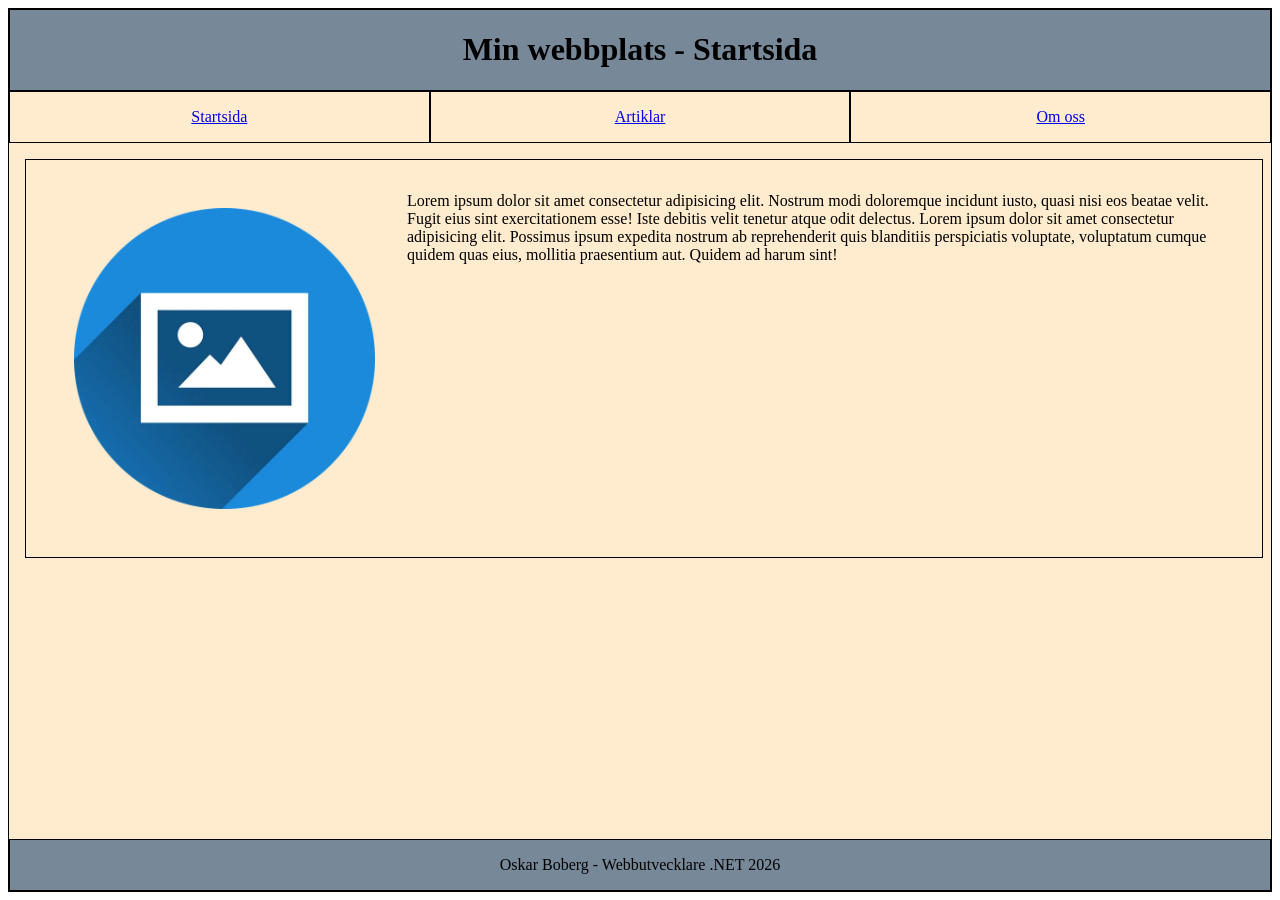
<file: index.html>
<!DOCTYPE html>
<html lang="sv">

<head>
    <meta charset="UTF-8">
    <meta name="viewport" content="width=device-width, initial-scale=1.0">
    <title>Layout</title>
    <link rel="stylesheet" href="style.css">
</head>

<body id="startsida">
    <div class="wrapper">

        <header>
            <h1>Min webbplats - Startsida</h1>
        </header>
        <nav>
            <ul>
                <li><a href="./index.html">Startsida</a></li>
                <li><a href="./artiklar.html">Artiklar</a></li>
                <li><a href="./omoss.html">Om oss</a></li>
            </ul>
        </nav>
        <main>
            
            <article>
                <img src="exempel.png" alt="exempelbild">
                <p>
                    Lorem ipsum dolor sit amet consectetur adipisicing elit. Nostrum modi doloremque incidunt iusto,
                    quasi nisi eos beatae velit. Fugit eius sint exercitationem esse! Iste debitis velit tenetur atque
                    odit delectus. Lorem ipsum dolor sit amet consectetur adipisicing elit. Possimus ipsum expedita
                    nostrum ab reprehenderit quis blanditiis perspiciatis voluptate, voluptatum cumque quidem quas eius,
                    mollitia praesentium aut. Quidem ad harum sint!
                </p>
            </article>
        </main>
        <footer>
            <p>Oskar Boberg - Webbutvecklare .NET 2026</p>
        </footer>

    </div>
</body>

</html>
</file>
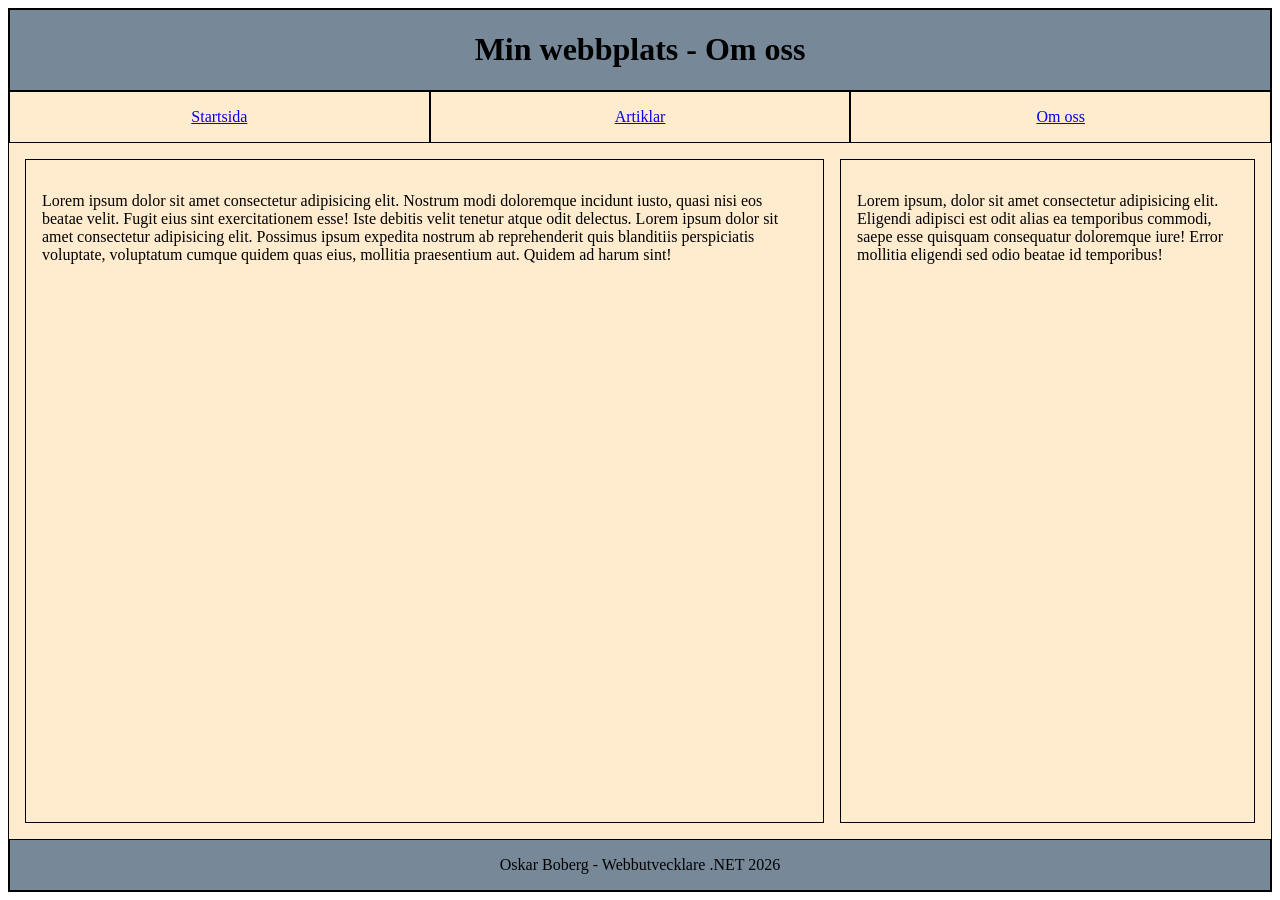
<file: omoss.html>
<!DOCTYPE html>
<html lang="sv">

<head>
    <meta charset="UTF-8">
    <meta name="viewport" content="width=device-width, initial-scale=1.0">
    <title>Layout</title>
    <link rel="stylesheet" href="style.css">
</head>

<body id="omoss">
    <div class="wrapper">

        <header>
            <h1>Min webbplats - Om oss</h1>
        </header>
        <nav>
            <ul>
                <li><a href="./index.html">Startsida</a></li>
                <li><a href="./artiklar.html">Artiklar</a></li>
                <li><a href="./omoss.html">Om oss</a></li>
            </ul>
        </nav>
        <main>
            <article>
                <p>
                    Lorem ipsum dolor sit amet consectetur adipisicing elit. Nostrum modi doloremque incidunt iusto,
                    quasi nisi eos beatae velit. Fugit eius sint exercitationem esse! Iste debitis velit tenetur atque
                    odit delectus. Lorem ipsum dolor sit amet consectetur adipisicing elit. Possimus ipsum expedita
                    nostrum ab reprehenderit quis blanditiis perspiciatis voluptate, voluptatum cumque quidem quas eius,
                    mollitia praesentium aut. Quidem ad harum sint!
                </p>
            </article>
            <aside>
                <p>
                    Lorem ipsum, dolor sit amet consectetur adipisicing elit. Eligendi adipisci est odit alias ea
                    temporibus commodi, saepe esse quisquam consequatur doloremque iure! Error mollitia eligendi sed
                    odio beatae id temporibus!
                </p>
            </aside>
        </main>
        <footer>
            <p>Oskar Boberg - Webbutvecklare .NET 2026</p>
        </footer>

    </div>
</body>

</html>
</file>
<file: style.css>
/*Mobile first layout*/
.wrapper{
    display: grid;
    /*content området ligger som 1fr för att det ska fyllas ut ordentligt*/
    grid-template-rows: auto auto 1fr auto;
    min-height: 98vh; /*container lite mindre än viewport för att ge mer plats åt footer*/
    background-color: blanchedalmond;
    border: 1px black solid;
}
header, footer{
    /*Centrerar element horisontellt*/
    display: flex;
    justify-content: center;
    border: 1px black solid;
    background-color: lightslategray;
}
/*Påverkar bara ul som child till nav*/
nav > ul, main > nav > ul{
    /*Vertikal meny*/
    list-style: none;
    display: flex;
    flex-direction: column;
    width: 100%;

    padding: 0;/*Tar bort standardpadding från listan*/
    margin: 0;/*Tar bort standardmargin från listan*/
}
nav > ul > li{
    display: flex;
    justify-content: center;
    padding: 1rem;
    border: 1px black solid;
}
main > article, main > section > article{
    /*Detta gäller primärt om man har bilder i article
    som på index och omoss*/
    display: flex;
    flex-direction: column;
}
img{
    /*Bilden är större i mobile för bättre användarupplevelse*/
    max-width: 50%;
    height: auto;
    padding-top: 1rem;
    margin: 0 auto; /*centrerar bilden*/
    align-self: center; /*hindrar att bilden förvrängs*/
}
/*Gäller främst idan omss*/
article,aside{
    margin-top: 1rem;
    margin-bottom: 1rem;
    padding: 1rem;
    border: 1px black solid;
}

/*Gäller endast sidan artiklar*/
#artiklar main > nav{
    margin-top: 1rem;
}

/*För större enheter och desktop*/
@media (min-width: 600px){
    nav > ul{
        flex-direction: row;
        justify-content:space-evenly
    }
    nav > ul > li{
        /*Knapparna täcker hela wrappern*/
        width: 100%;
    }
    main > article, aside, main > section > article{
        display: flex;
        flex-direction: row;
        /*margin här skriver över tidigare värden satta för mobile*/
        margin: 1rem;
        /*kantlinje runt article enbart för desktop*/
        border: 1px black solid;
    }
    
    /*Dessa är för att snygga till avståndet mellan boxarna på Omoss-sidan*/
    main > article{
        margin-right: 0.5rem;
    }
    main > aside{
        margin-left: 0.5rem;
    }
    img{
        /*Bild lite mindre för att undvika känslan att
        den "tar över" i desktop view*/
        max-width: 25%;
        height: auto;
        padding: 2rem;
    }
    /*Gäller endast för Artiklar och Om oss*/
    #omoss main, #artiklar main{
        display: flex;
        flex-direction: row;
    }
    #artiklar main > nav{
        margin-top: 1rem;
        margin-right: 2rem;
    }
}
</file>
